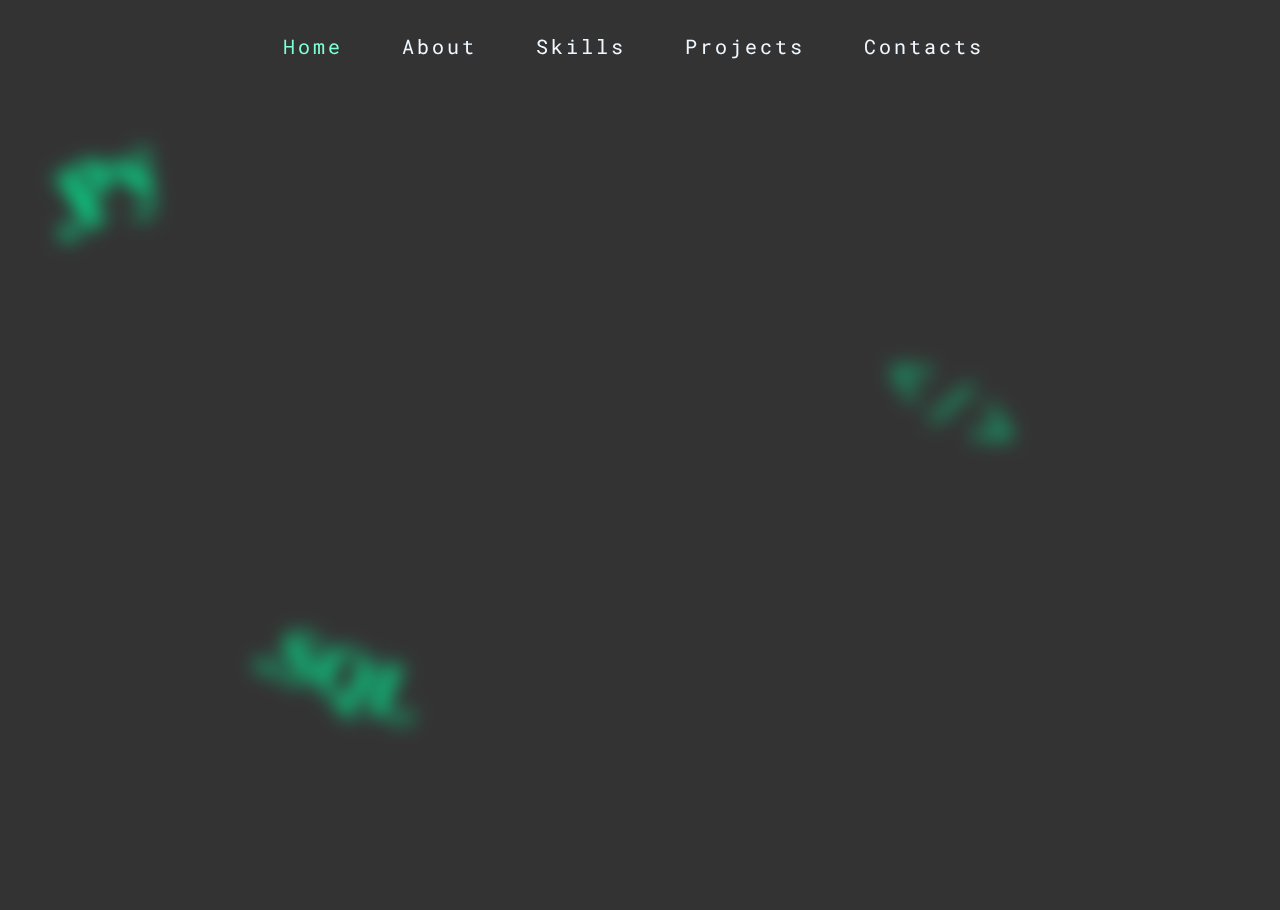
<file: farouk.html>
<!DOCTYPE html>
<html lang="en">

<head>
    <meta charset="UTF-8">
    <meta http-equiv="X-UA-Compatible" content="IE=edge">
    <meta name="viewport" content="width=device-width, initial-scale=1.0">
    <title>Farouk Website</title>
    <link rel="stylesheet" href="farouk.css">
</head>

<body>
    <main>
        <nav>
            <ul class="nav_links">
                <li><a class = "active" href="#home">Home</a></li>
                <li><a class = "" href="#about">About</a></li>
                <li><a class = "" href="#skills">Skills</a></li>
                <li><a class = "" href="#projects">Projects</a></li>
                <li><a class = "" href="#contacts">Contacts</a></li>
            </ul>
            <div class="burger">
                <div class="line1"></div>
                <div class="line2"></div>
                <div class="line3"></div>
            </div>
        </nav>
        <div class='container'>
            <section id='home'>
                <!-- <div class="pysvg">
                    <svg width="136" height="114" viewBox="0 0 136 114" fill="none" xmlns="http://www.w3.org/2000/svg">
                        <g id=".py">
                        <circle id="pycircle" cx="11.5" cy="89.5" r="11.5" fill="#97F7D2"/>
                        <path id="Py" d="M39.9219 62.2812V89H30.9219V20.75H56.0938C63.5625 20.75 69.4062 22.6563 73.625 26.4688C77.875 30.2812 80 35.3281 80 41.6094C80 48.2344 77.9219 53.3438 73.7656 56.9375C69.6406 60.5 63.7188 62.2812 56 62.2812H39.9219ZM39.9219 54.9219H56.0938C60.9062 54.9219 64.5938 53.7969 67.1562 51.5469C69.7188 49.2656 71 45.9844 71 41.7031C71 37.6406 69.7188 34.3906 67.1562 31.9531C64.5938 29.5156 61.0781 28.25 56.6094 28.1562H39.9219V54.9219ZM107.469 76.2969L119.281 38.2812H128.562L108.172 96.8281C105.016 105.266 100 109.484 93.125 109.484L91.4844 109.344L88.25 108.734V101.703L90.5938 101.891C93.5312 101.891 95.8125 101.297 97.4375 100.109C99.0938 98.9219 100.453 96.75 101.516 93.5938L103.438 88.4375L85.3438 38.2812H94.8125L107.469 76.2969Z" fill="#97F7D2"/>
                        </g>
                    </svg>
                </div> -->
                
                <div class="container2">
                    <div id="intro_head">
                        <p onmouseover="run_again(this)">Hi, I'm Farouk,</p>
                        <span class="intro_head"></span><span class="cursor">&nbsp;</span>
                    </div>
                    <div class="text_below">
                        <h4>SOFTWARE DEVELOPER / FREELANCER</h4>
                    </div>
                    <a class="contact" href="#contacts">Contact ME!</a>
                   
                </div>
     
            </section>
            
            <section id='about'>
                <div class="heads">
                    <h1>About</h1>
                </div>
            </section>
            <section id='skills'>
                <div class="heads">
                    <h1>Skills</h1>
                </div>
            </section>
            <section id='projects'>
                <div class="heads">
                    <h1>Projects</h1>
                </div>

            </section>
            <section id='contacts'>
                <div class="heads">
                    <h1>Contacts</h1>
                </div>
            </section>
        </div>
        
    </main>

    
    <div class="slider"></div>


    <div class="py">.Py</div>
    <div class="tags">< / ></div>
    <div class="sql">.SQL</div>
    

    <script src="https://cdnjs.cloudflare.com/ajax/libs/gsap/3.7.1/gsap.min.js" 
    integrity="sha512-UxP+UhJaGRWuMG2YC6LPWYpFQnsSgnor0VUF3BHdD83PS/pOpN+FYbZmrYN+ISX8jnvgVUciqP/fILOXDjZSwg==" 
    crossorigin="anonymous" 
    referrerpolicy="no-referrer"></script>
    <script src="app.js"></script>

</body>
<footer>

</footer>

</html>
</file>
<file: farouk.css>
@import url('https://fonts.googleapis.com/css2?family=Poppins:wght@200&display=swap');
@import url('https://fonts.googleapis.com/css2?family=Source+Code+Pro:wght@300&display=swap');
@import url('https://fonts.googleapis.com/css2?family=Press+Start+2P&display=swap');
@import url('https://fonts.googleapis.com/css2?family=Ubuntu:wght@700&display=swap');
@import url('https://fonts.googleapis.com/css2?family=Roboto+Mono:wght@200&display=swap');


* {
    margin: 0;
    padding: 0;
    box-sizing: border-box;
    scroll-behavior: smooth;
}

.logo {
    cursor: pointer;
}

.tags {
    top: 40%;
    right: 20%;
    position: absolute;
   
    font-size: 75px;
    font-weight:bold;
   
    transform: rotate(30deg);
    color: rgb(0, 250, 154);

}

.py {

    top: 15%;
    left: 3%;
    position: absolute;
   

    font-size: 90px;
    font-weight:bold;
   
    transform: rotate(-30deg);
    color:rgb(0, 250, 154);

}

.sql {

    top: 70%;
    left: 20%;
    position: absolute;
    font-size: 75px;
    font-weight:bold;
    transform: rotate(20deg);
    color: rgb(0, 250, 154);
}

body {
    overflow: hidden;
}

::-webkit-scrollbar {
    width: 10px;  
    background: transparent;
}

::-webkit-scrollbar-thumb {
    background: aquamarine;
    border-radius: 15px;   
}

main {
    display: flex;
    background: rgb(51, 51, 51);
    flex-direction: column;
    justify-content: center;
    align-items: center;
}

.container {
    scroll-snap-type: y mandatory;
    overflow-y: auto;
    height: 100vh;
    z-index: 3;
    margin-top: 10px;
}
.img-logo {
    height: 150px;

    border-radius: 70px;

}
section {
    display: flex;
    /* background: linear-gradient(to right bottom, rgba(255, 255, 255, 0.3), rgba(255, 255, 255, 0.1)); */
    height: 100vh;
    width: 100vw;
    backdrop-filter: blur(10px);
    scroll-snap-align: start;
    border-radius:10px;
    margin-top:10px;
}

nav {
    display: flex;
    margin-top: 10px;
    justify-content: space-around;
    align-items: center;
    min-height: 8vh;
    backdrop-filter: blur(10px);
    /* background:linear-gradient(to right bottom, rgba(255, 255, 255, 0.5), rgba(255, 255, 255, 0.1)); */
    color:aliceblue;
    width: 99%;
    position: fixed;
    top:0px;
    left:0px;
    z-index:4;
  
}

.nav_links {
    display: flex;
    justify-content: space-around;
    width: 60%;
}

li {
    list-style: none;
}

.nav_links a{
    color:aliceblue;
    text-decoration:none;
    letter-spacing:3px;
    font-size:20px;
    font-family: 'Roboto Mono', monospace;
    transition: 0.5s;
    padding: 13px 20px;
    border-radius: 10px;
}

.burger {
    display: none;
    cursor: pointer;
    position: absolute;
    right: 15px;
}

.burger div{
    background-color:aliceblue;
    width:25px;
    height:3px;
    margin: 5px;
    transition: all 0.3s ease;
}

/* @media screen and (max-width:1200px){
    .nav_links {
        width: 100%;    
    }
} */

@media screen and (max-width:720px){
    body {
        overflow-x: hidden;       
    }
    .nav_links {
        position: absolute;
          right: 0px;
          height:90vh;
          border-radius: 15px;
          top: 100%;
          background:linear-gradient(to right bottom, rgba(255, 255, 255, 0.5), rgba(255, 255, 255, 0.1));
          display:flex;
          flex-direction: column;
          align-items: center;
          width: 40%;
          transform: translateX(100%);
          transition: transform 0.5s ease-in;
          z-index: 4;
    }
    .nav_links li {
        opacity:0;
    }
    .burger {
        display: block;
    }
    .intro {
        height: 100%;
    }
}

.nav-active {
    transform: translateX(-3%);
}

.nav_links li a.active {
    color:aquamarine;
}

.nav_links li:hover a {
    color:aquamarine;
}

@keyframes navLinkFade{
    from {
        opacity: 0;
        transform: translateX(50px);
    }
    to {
        opacity: 1;
        transform: translateX(0px);
    }
}

.toggle .line1{
    transform: rotate(-45deg) translate(-5px, 6px);
}

.toggle .line2{
    opacity: 0;
}

.toggle .line3{
    transform: rotate(45deg) translate(-5px, -6px);
}

.intro {
    background: transparent;
    width: 90%;
    height: 80%;
    z-index: 3;
    display: flex;
    margin-top:18%;
 
}

.intro-text {
    color: aliceblue;
    font-size: 60px;
}

@media screen and (max-width:720px){
    .intro-text {
        margin: 20px;
        font-size: 50px;
    }
    .cursor {
        display: inline-block;
        width: 5px;
        background: #ccc;
        height: 30px;
        animation: blink 1s infinite ease;
        margin-left: 5px;
    }
}

.cursor{
    display: inline-block;
    width: 5px;
    background: #ccc;
    height: 50px;
    animation: blink 1s infinite ease;
    margin-left: 5px;
}

.cursor.typing{
    animation: none;
}

.typed-text {
    color:rgb(151, 247, 210);
    font-family:'Roboto Mono', monospace;

}

@keyframes blink {
    0% {
        background: #ccc;
    }
    50% {
        background: transparent;
    }
    100% {
        background: #ccc;
    }
}

#intro_head {
    font-size: 50px;
    font-family: 'Ubuntu', sans-serif;
    text-align: left;
    line-height: 60px;
    color:rgb(151, 247, 210);
    letter-spacing: 3px;
}


/* .pysvg {
    position: fixed;
    top: 20px;
    left: 30%;
    animation: pydot 2s infinite linear;


}

#pycircle {
    animation: pydot 2s infinite linear;
}

@keyframes pydot {
    from {
        transform: rotateY(0deg);
    }
    to {
        transform: rotateY(360deg);

    }
} */

.text_below {
    font-family: 'Roboto Mono', monospace;
    color:aliceblue;
    letter-spacing: 3px;
    width: 70%;
    transition: 2s ease;
}

.container2 {
    margin-top: 15%;
    margin-left: 2%;
    transform: translateX(-100%);
    opacity: 0;
    transition: 1s ease;
    width: 40vw;
    height:10vh;
    display:flex;
    flex-direction: column;
    justify-content: space-between;
}

.container2.open {
    transform: translateX(0%);
    opacity: 1;
}

.contact {
    padding: 10px 15px;
    width: 200px;
    font-size: 20px;
    color: aquamarine;
    background: transparent;
    border: 1px solid aquamarine;
    font-family: "Roboto Mono", monospace;
    cursor: pointer;
    transform:translateY(500%);
    opacity: 0;
    text-decoration: none;
    transition: 1s ease;

}

.contact.get {
    opacity: 1;
    transform: translateY(50%);
}

.contact:hover {
    color:rgb(0, 250, 154);
    border: 2px solid rgb(0, 250, 154);
    border-radius: 10px;
    width: 220px;
    padding: 15px 20px;

}


.heads {
    font-size: 50px;
    font-family: 'Ubuntu', sans-serif;
    margin-left: 20px;
    margin-top: 12%;
    text-align: left;
    line-height: 60px;
    color:rgb(151, 247, 210);
    letter-spacing: 3px;
    transition: 1s ease;
}

.heads:hover {
    color:rgb(252, 2, 98);
}
</file>
